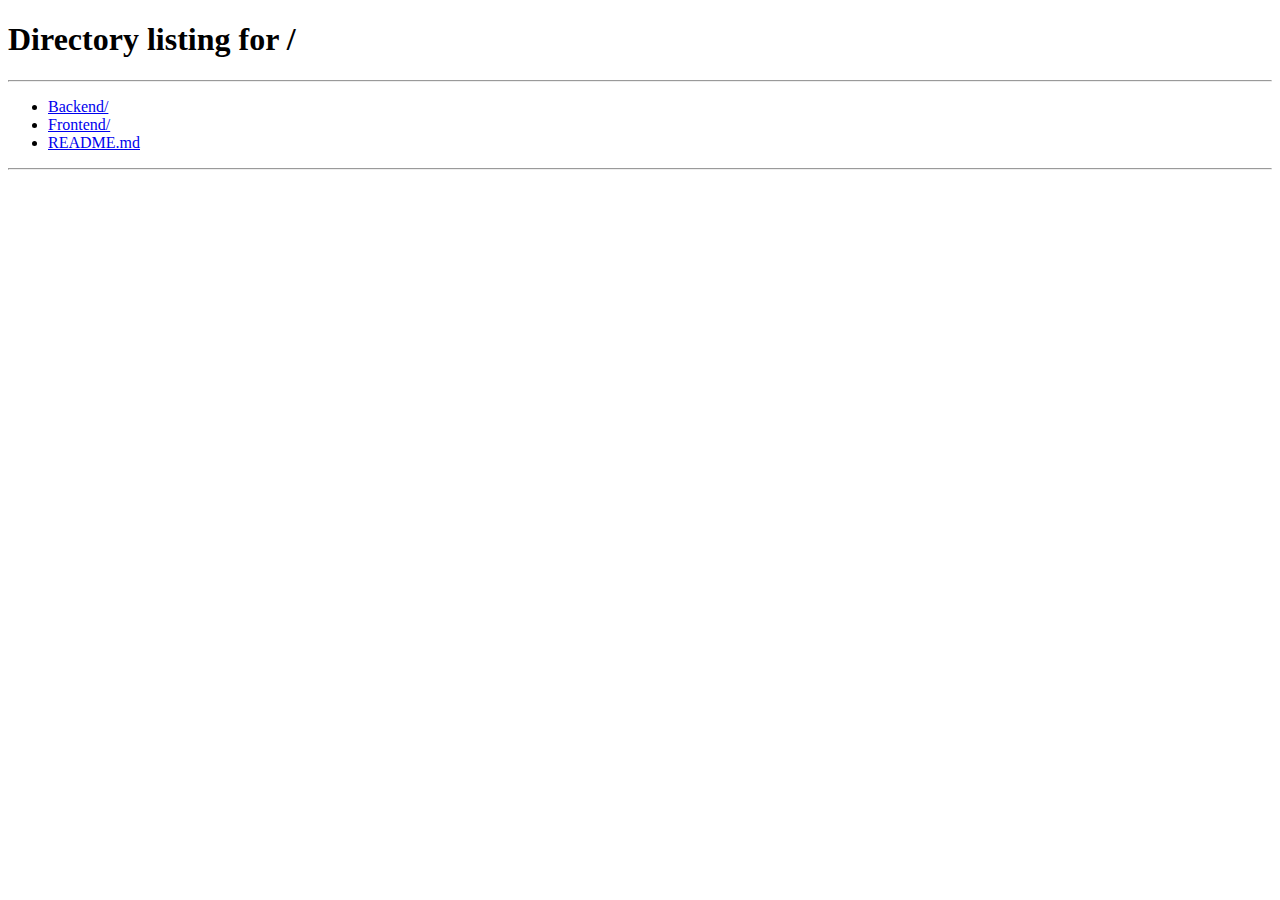
<file: Frontend/dashboard.html>
<!DOCTYPE html>
<html lang="en">
<head>
    <meta charset="UTF-8">
    <title>Dashboard</title>
    <link rel="stylesheet" href="gym.css">
</head>
<body>
    <section id="dashboardSection" style="display: flex">
        <div class="dash-container">
          <h2>Welcome, <span id="dashName" style="color: #ff4d4d;">User</span></h2>
          
          <div class="dash-item">
            <label>Membership Status</label>
            <span id="dashPlan">Loading...</span>
          </div>
      
          <button onclick="logout()" class="logout-btn">LOGOUT</button>
        </div>
      </section>

    <script>
    async function loadData() {
    const token = localStorage.getItem('gymToken');
    console.log("Checking token in storage:", token);

    if (!token) {
        alert("No token found! Please login again.");
        window.location.href = '/'; 
        return;
    }

    try {
        const res = await fetch('/api/member-info', {
            method: 'GET',
            headers: { 
                'Authorization': token,
                'Content-Type': 'application/json'
            }
        });

        if (res.ok) {
    const data = await res.json();
    document.getElementById('dashName').innerText = data.first_name || "User";
    document.getElementById('dashPlan').innerText = data.plan_name || "Active";
}else {
            const errorData = await res.json();
            alert("Server Error: " + errorData.error); 
            window.location.href = '/';
        }
    } catch (err) {
        alert("Failed to connect to server: " + err.message);
    }
}
    
    function logout() { 
        localStorage.removeItem('gymToken'); 
        window.location.href = '/'; 
    }
    
    window.onload = loadData;
    </script>
</body>
</html>
</file>
<file: Frontend/gym.css>
/* General Reset */
*{
  margin: 0;
  padding: 0;
  box-sizing: border-box;
}

/* Body Styling */
body {
  font-family: 'Arial', sans-serif;
  background-color: #000;
  color: #fff;
  line-height: 1.6;
  background: #000;
}

/* Header Styling */
header {
    position: fixed;
    top: 0;
    width: 100%;
    z-index: 999;
    background: rgba(0, 0, 0, 0.4); 
    backdrop-filter: blur(10px); 
    padding: 1rem 2rem;
    transition: background 0.3s ease;
  }
  header.scrolled {
    background: rgba(0, 0, 0, 0.85);
    box-shadow: 0 2px 8px rgba(0, 0, 0, 0.3);
  }
  .navbar {
    display: flex;
    justify-content: space-between;
    align-items: center;
    max-width: 1200px;
    margin: 0 auto;
  }
  
  .logo {
    font-size: 1.8rem;
    color: #fff;
    font-weight: bold;
  }
  
  .nav-links a {
    color: #fff;
    text-decoration: none;
    margin-left: 1.5rem;
    font-size: 1.2rem;
    transition: color 0.3s;
  }
  
  .nav-links a:hover {
    color: #3498db;
  }


/* Fullscreen Hero Section */
.hero {
    background: url('https://images.unsplash.com/photo-1517836357463-d25dfeac3438?auto=format&fit=crop&w=400&q=80') no-repeat center center/cover;
    height: 100vh;
    position: relative;
    display: flex;
    justify-content: center;
    align-items: center;
    text-align: center;
    color: #fff;
    padding-top: 80px;
    box-sizing: border-box;
  }
  
  .hero::before {
    content: "";
    position: absolute;
    top: 0; left: 0;
    width: 100%;
    height: 100%;
    background: rgba(0, 0, 0, 0.5);
    z-index: 1;
  }
  
  .hero-overlay {
    position: relative;
    z-index: 2;
  }
  
  .hero h1 {
    font-size: 5rem;
    margin-bottom: 1rem;
  }
  
  .hero .btn {
    background-color: #3498db;
    color: #fff;
    padding: 0.8rem 2rem;
    border-radius: 0.5rem;
    text-decoration: none;
    font-size: 2rem;
    transition: background 0.3s;
  }
  .btn1{
    background-color: none;
    color: #fff;
    border: 2px solid #3498db;
    padding: 0.8rem 2rem;
    border-radius: 0.5rem;
    text-decoration: none;
    font-size: 2rem;
    transition: background 0.3s;
  }
  
  .hero .btn:hover {
    background-color: #2980b9;
  }

  .btn1:hover{
    background-color:#3498db;
  }
  
  

/* About Section */
.about {
    padding: 5rem 2rem;
    background-color: #000;
  }
  
  .about-container {
    display: flex;
    align-items: center;
    justify-content: center;
    gap: 3rem;
    max-width: 1200px;
    margin: 0 auto;
    flex-wrap: wrap;
  }
  
  .about-image img {
    width: 100%;
    max-width: 500px;
    border-radius: 1rem;
    box-shadow: 0 8px 16px rgba(0, 0, 0, 0.1);
  }
  
  .about-text {
    flex: 1;
    min-width: 300px;
  }
  
  .about-text h2 {
    font-size: 2.5rem;
    margin-bottom: 1rem;
    color: #fff;
  }
  
  .about-text h3 {
    font-size: 1.5rem;
    margin-top: 1.5rem;
    margin-bottom: 0.5rem;
    color: #fff;
  }
  
  .about-text p {
    font-size: 1.1rem;
    line-height: 1.8;
    margin-bottom: 1rem;
  }
  
  .about-text ul {
    list-style-type: disc;
    padding-left: 1.5rem;
  }
  
  .about-text li {
    margin-bottom: 0.5rem;
    font-size: 1.1rem;
  }
  
  @media (max-width: 768px) {
    .about-container {
      flex-direction: column;
      text-align: center;
    }
  
    .about-text, .about-image {
      width: 100%;
    }
  
    .about-text ul {
      text-align: left;
      padding-left: 1.2rem;
    }
  }
  
/* Services Section */
#services {
    padding: 5rem 2rem;
    background-color: #000;
    text-align: center;
  }
  
  #services h2 {
    font-size: 2.5rem;
    margin-bottom: 3rem;
    /* color: #86add4; */
  }
  
  .services-container {
    display: flex;
    justify-content: center;
    flex-wrap: wrap;
    gap: 2rem;
  }
  
  .service-card {
    background-color: #000;
    color: #fff;
    width: 300px;
    border: 2px solid #fff;
    border-radius: 1rem;
    overflow: hidden;
    box-shadow: 0 6px 12px rgba(255, 253, 253, 0.1);
    transition: transform 0.3s ease, box-shadow 0.3s ease;
  }
  
  .service-card:hover {
    transform: translateY(-10px);
    box-shadow: 0 12px 20px rgba(0, 0, 0, 0.15);
  }
  
  .service-card img {
    width: 100%;
    height: 180px;
    object-fit: cover;
  }
  
  .service-card h3 {
    font-size: 1.5rem;
    margin: 1rem 0 0.5rem;
    /* color: #3498db; */
  }
  
  .service-card p {
    padding: 0 1rem 1.5rem;
    font-size: 1rem;
    color: #fff;
    line-height: 1.6;
  }
  
  @media (max-width: 768px) {
    .services-container {
      flex-direction: column;
      align-items: center;
    }
  }
  

/* Schedule Section */
#schedule {
    padding: 5rem 2rem;
    background-color: #000;
    text-align: center;
  }
  
  #schedule h2 {
    font-size: 2.5rem;
    margin-bottom: 2rem;
    /* color: #2c3e50; */
  }
  
  #schedule table {
    width: 90%;
    max-width: 800px;
    margin: 0 auto;
    border: 2px solid #fff;
    border-collapse: collapse;
    box-shadow: 0 6px 12px rgba(255, 255, 255, 0.1);
    border-radius: 10px;
    overflow: hidden;
  }
  
  #schedule th, #schedule td {
    padding: 1rem;
    text-align: center;
    border-bottom: 1px solid #ddd;
  }
  
  #schedule thead {
    background-color: #3498db;
    color: #fff;
  }
  
  
  #schedule td:first-child {
    font-weight: bold;
    color: #7293b3;
  }
  
  @media (max-width: 600px) {
    #schedule table, 
    #schedule thead, 
    #schedule tbody, 
    #schedule th, 
    #schedule td, 
    #schedule tr {
      display: block;
    }
  
    #schedule thead {
      display: none;
    }
  
    #schedule tr {
      margin-bottom: 1rem;
      background-color: #f9f9f9;
      padding: 1rem;
      border-radius: 10px;
    }
  
    #schedule td {
      text-align: left;
      padding-left: 0%;
      position: relative;
    }
  
    #schedule td::before {
      content: attr(data-label);
      position: absolute;
      left: 1rem;
      width: 45%;
      padding-right: 1rem;
      font-weight: bold;
      text-align: left;
    }
  }
  

/* Gallery Section */
#gallery {
    padding: 5rem 2rem;
    background-color: #000;
    text-align: center;
  }
  
  #gallery h2 {
    font-size: 2.5rem;
    margin-bottom: 3rem;
    /* color: #2c3e50; */
  }
  
  .gallery-grid {
    display: grid;
    grid-template-columns: repeat(auto-fit, minmax(250px, 1fr));
    gap: 1.5rem;
    max-width: 1200px;
    margin: 0 auto;
  }
  
  .gallery-grid img {
    width: 100%;
    height: 200px;
    border: 2px solid #fff;
    object-fit: cover;
    border-radius: 1rem;
    transition: transform 0.3s ease, box-shadow 0.3s ease;
    box-shadow: 0 4px 10px rgba(0, 0, 0, 0.1);
  }
  
  .gallery-grid img:hover {
    transform: scale(1.05);
    box-shadow: 0 8px 20px rgba(0, 0, 0, 0.2);
  }
  

/* Testimonials Section */
#testimonials {
    padding: 5rem 2rem;
    background-color: #000;
    text-align: center;
  }
  
  #testimonials h2 {
    font-size: 2.5rem;
    margin-bottom: 3rem;
    /* color: #2c3e50; */
  }
  
  .testimonial-container {
    display: flex;
    justify-content: center;
    flex-wrap: wrap;
    gap: 2rem;
  }
  
  .testimonial-card {
    background-color: #000;
    width: 300px;
    padding: 2rem 1.5rem;
    border: 2px solid #fff;
    border-radius: 1rem;
    box-shadow: 0 9px 15px rgba(255, 255, 255, 0.3);
    position: relative;
    transition: transform 0.3s ease, box-shadow 0.3s ease;
  }
  
  .testimonial-card:hover {
    transform: translateY(-10px);
    box-shadow: 0 10px 20px rgba(0, 0, 0, 0.15);
  }
  
  .testimonial-card p {
    font-style: italic;
    font-size: 1.1rem;
    line-height: 1.6;
    color: #fff;
    margin-bottom: 1.5rem;
  }
  
  .testimonial-author {
    display: flex;
    align-items: center;
    justify-content: center;
    gap: 1rem;
  }
  
  .testimonial-author img {
    width: 50px;
    height: 50px;
    border-radius: 50%;
    object-fit: cover;
    border: 2px solid #3498db;
  }
  
  .testimonial-author strong {
    /* color: #2c3e50; */
    font-size: 1.1rem;
  }
  
  @media (max-width: 768px) {
    .testimonial-container {
      flex-direction: column;
      align-items: center;
    }
  }
  

/* Contact Section */
#contact {
    padding: 5rem 2rem;
    background-color: #000;
    text-align: center;
  }
  
  #contact h2 {
    font-size: 2.5rem;
    margin-bottom: 3rem;
    /* color: #2c3e50; */
  }
  
  .contact-container {
    display: flex;
    gap: 3rem;
    max-width: 1200px;
    margin: 0 auto;
    flex-wrap: wrap;
    justify-content: center;
  }
  
  .contact-form {
    flex: 1;
    min-width: 300px;
  }
  
  .contact-form input,
  .contact-form textarea {
    width: 100%;
    padding: 1rem;
    margin-bottom: 1rem;
    border: 1px solid #ccc;
    border-radius: 0.5rem;
    font-size: 1rem;
  }
  
  .contact-form input:focus,
  .contact-form textarea:focus {
    border-color: #3498db;
    outline: none;
    box-shadow: 0 0 5px rgba(52, 152, 219, 0.4);
  }
  
  .contact-form .btn {
    background-color: #3498db;
    color: #fff;
    padding: 0.8rem 2rem;
    border: none;
    border-radius: 0.5rem;
    font-size: 1.1rem;
    cursor: pointer;
    transition: background 0.3s;
  }
  
  .contact-form .btn:hover {
    background-color: #2980b9;
  }
  
  .contact-info {
    flex: 1;
    min-width: 300px;
    text-align: left;
  }
  
  .contact-info h3 {
    color: #3498db;
    margin-top: 1.5rem;
    margin-bottom: 0.5rem;
  }
  
  .contact-info p {
    margin-bottom: 1rem;
    font-size: 1rem;
    color: #fff;
  }
  
  .contact-info .map {
    margin-top: 1rem;
    border-radius: 0.5rem;
    overflow: hidden;
  }

  #dashboardSection {
    background: linear-gradient(rgba(0, 0, 0, 0.9), rgba(0, 0, 0, 0.9)), 
                url('https://images.unsplash.com/photo-1534438327276-14e5300c3a48?q=80&w=1600');
    background-size: cover;
    height: 100vh;
    background-position: center;
    display: flex;
    align-items: center;
    justify-content: center;
    padding: 100px 20px;
  }
  
  .dash-container {
    background: #111; /* Matches your login section */
    border: 1px solid #333;
    border-radius: 15px;
    padding: 40px;
    max-width: 500px;
    width: 100%;
    box-shadow: 0 10px 30px rgba(0, 0, 0, 0.5);
    text-align: center;
  }
  .dash-container h2 {
    font-size: 2rem;
    text-transform: uppercase;
    letter-spacing: 2px;
    margin-bottom: 10px;
  }
  
  .dash-item {
    background: #1a1a1a;
    margin: 15px 0;
    padding: 20px;
    border-radius: 10px;
    border-left: 4px solid #3498db;
    text-align: left;
    transition: transform 0.3s ease;
  }
  
  .dash-item:hover {
    transform: translateX(10px);
    background: #222;
  }
  
  .dash-item label {
    display: block;
    color: #3498db;
    font-size: 0.75rem;
    font-weight: bold;
    text-transform: uppercase;
    margin-bottom: 5px;
  }
  
  .dash-item span {
    font-size: 1.2rem;
    color: #fff;
    font-weight: 500;
  }
  
  .logout-btn {
      margin-top: 30px;
      background: #3498db;
      color: white;
      padding: 12px 30px;
      border: none;
      border-radius: 5px;
      font-weight: bold;
      cursor: pointer;
      width: 100%;
      transition: background 0.3s;
  }
  
  .logout-btn:hover {
      background: #1a3b60;
  }
  
  @media (max-width: 768px) {
    .contact-container {
      flex-direction: column;
      text-align: center;
    }
  
    .contact-info {
      text-align: center;
    }
  }
  footer {
    padding: 2rem;
    background-color: #333;
    color: white;
    text-align: center;
  }
.hamburger {
  display: none;
  flex-direction: column;
  justify-content: space-between;
  width: 25px;
  height: 18px;
  cursor: pointer;
  z-index: 1001;
  position: absolute;
  right: 1.5rem;  
  top: 50%;
  transform: translateY(-50%);
}

.hamburger .bar {
  height: 3px;
  width: 100%;
  background-color: #fff;
  border-radius: 2px;
}

/* Sidebar Styles */
.sidebar {
  position: fixed;
  top: 55px;
  right: -250px;
  width: 200px;
  height: 35%;
  background-color: #000;
  opacity: 70%;
  padding: 1rem 1rem;
  border-radius: 5px;
  display: flex;
  flex-direction: column;
  gap: 1.5rem;
  transition: left 0.3s ease;
  z-index: 1000;
}

.sidebar a {
  color: white;
  text-decoration: none;
  font-size: 1.2rem;
}

.sidebar.active {
  right: 0;
}

@media (max-width: 768px) {
  .hamburger {
    display: flex;
  }

  .nav-links {
    display: none;
  }
}
</file>
